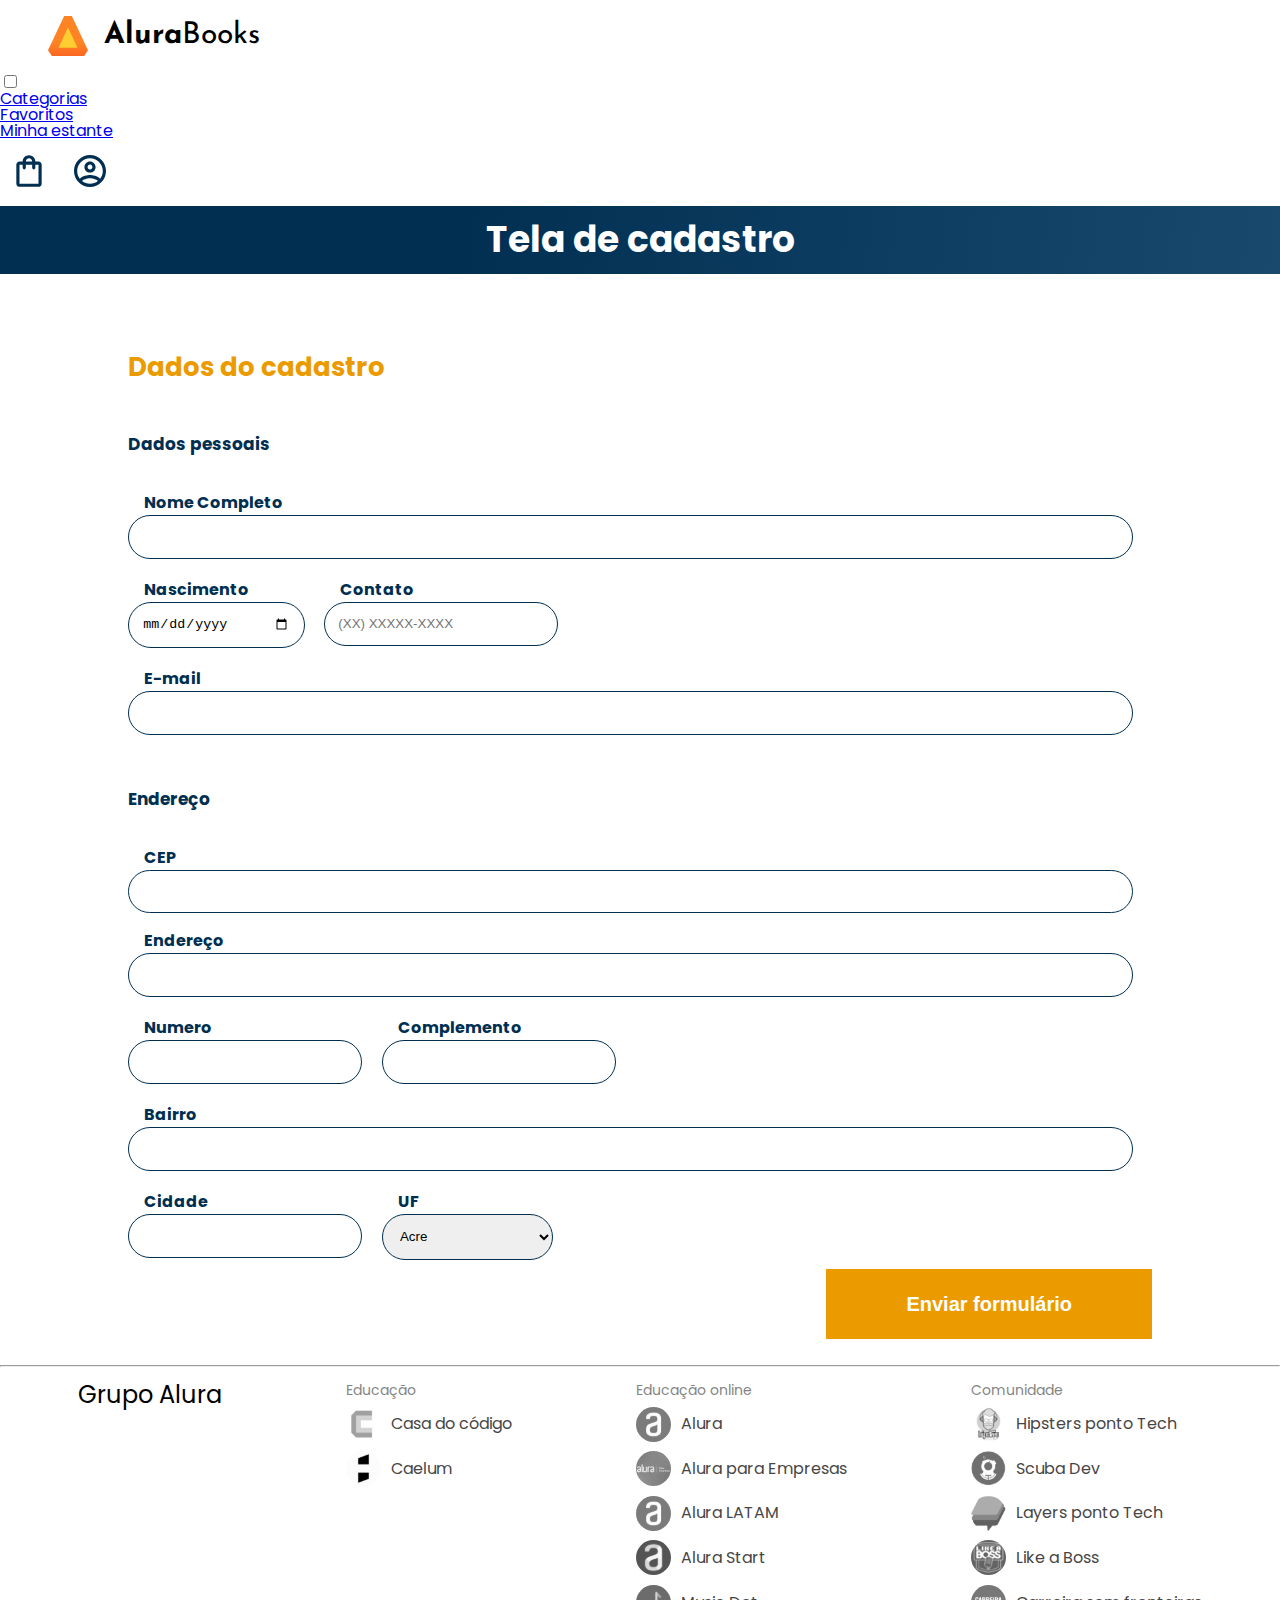
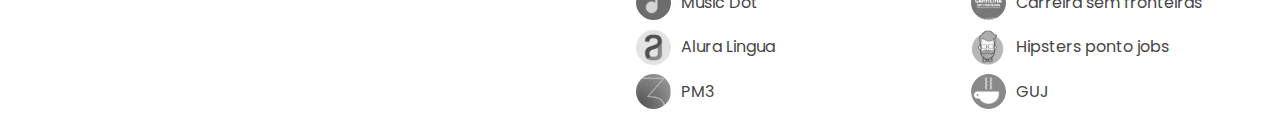
<file: cadastrocliente/index.html>
<!DOCTYPE html>
<html lang="en">

<head>
    <meta charset="UTF-8">
    <meta http-equiv="X-UA-Compatible" content="IE=edge">
    <meta name="viewport" content="width=device-width, initial-scale=1.0">
    <link rel="stylesheet" href="./styles/reset.css">
    <link rel="preconnect" href="https://fonts.googleapis.com">
    <link rel="preconnect" href="https://fonts.gstatic.com" crossorigin>
    <link href="https://fonts.googleapis.com/css2?family=Poppins:wght@300;400;500;700&display=swap" rel="stylesheet">
    <link rel="stylesheet" href="https://unpkg.com/swiper@8/swiper-bundle.min.css" />
    <link href="https://fonts.googleapis.com/css2?family=Josefin+Sans:wght@400;700&display=swap" rel="stylesheet">
    <link rel="stylesheet" href="./styles/styles.css">
    <title>Formulário de cadastro</title>
</head>

<body>

    <header class="cabeçalho">
        <div class="container">
            <input type="checkbox" id="menu" class="container__botao">
            <label for="menu" class="container__rotulo">
                <span class="cabeçalho__menu-hamburguer container__imagem"></span>
            </label>
            <ul class="lista-menu">
                <li class="lista-menu__titulo">Categorias</li>
                <li class="lista-menu__item">
                    <a href="#" class="lista-menu__link">Programação</a>
                </li>
                <li class="lista-menu__item">
                    <a href="#" class="lista-menu__link">Front-end</a>
                </li>
                <li class="lista-menu__item">
                    <a href="#" class="lista-menu__link">Infraestrutura</a>
                </li>
                <li class="lista-menu__item">
                    <a href="#" class="lista-menu__link">Business</a>
                </li>
                <li class="lista-menu__item">
                    <a href="#" class="lista-menu__link">Design & UX</a>
                </li>
            </ul>
            <img src="img/Logo.svg" alt="Logo da Alurabooks" class="container__imagem">
            <h1 class="container__titulo"><b class="container__titulo--negrito">Alura</b>Books</h1>
        </div>

        <ul class="opções">
            <input type="checkbox" id="opções-menu" class="opções__botão">
            <li class="opções__item"><a href="#" class="opções__link">Categorias</a></li>
            <li class="opções__item"><a href="#" class="opções__link">Favoritos</a></li>
            <li class="opções__item"><a href="#" class="opções__link">Minha estante</a></li>
        </ul>

        <div class="container">
            <a href="#"><img src="img/Favoritos.svg" alt="Meus favoritos"
                    class="container__imagem container__imagem-transparente"></a>
            <a href="#" class="container__link">
                <img src="img/Compras.svg" alt="Carrinhos de compras" class="container__imagem">
                <p class="container__texto">Minha sacola</p>
            </a>
            <a href="#" class="container__link">
                <img src="img/Usuario.svg" alt="Meu perfil" class="container__imagem">
                <p class="container__texto">Meu perfil</p>
            </a>
        </div>
    </header>

    <section class="banner">
        <h2 class="banner__titulo">Tela de cadastro</h2>
    </section>

    <main class="principal">
        <h2 class="principal__titulo">Dados do cadastro</h2>

        <form class="principal__formulario" id="formulario" target="_blank"
            onsubmit="location.replace('./cadastro-finalizado.html')">
            <h3 class="principal__subtitulo">Dados pessoais</h3>
            <div class="formulario__campo">
                <label class="campo__etiqueta" for="nome">Nome Completo</label>
                <input name="nome" id="nome" class="campo__escrita" required />
            </div>
            <div class="formulario__dupla">
                <div class="formulario__campo">
                    <label class="campo__etiqueta" for="nascimento">Nascimento</label>
                    <input name="nascimento" id="nascimento" type="date" class="campo__escrita" required />
                </div>
                <div class="formulario__campo">
                    <label class="campo__etiqueta" for="telefone">Contato</label>
                    <input name="telefone" id="telefone" type="tel" placeholder="(XX) XXXXX-XXXX" class="campo__escrita"
                        required />
                </div>
            </div>
            <div class="formulario__campo">
                <label class="campo__etiqueta" for="email">E-mail</label>
                <input name="email" id="email" type="email" class="campo__escrita" required />
            </div>

            <h3 class="principal__subtitulo">Endereço</h3>

            <div class="formulario__campo">
                <label class="campo__etiqueta" for="cep">CEP</label>
                <input name="cep" id="cep" class="campo__escrita" required />
                <div id="erro"></div>
            </div>

            <div class="formulario__campo">
                <label class="campo__etiqueta" for="endereco">Endereço</label>
                <input name="endereco" id="endereco" class="campo__escrita" required />
            </div>
            <div class="formulario__dupla">
                <div class="formulario__campo">
                    <label class="campo__etiqueta" for="numero">Numero</label>
                    <input name="numero" id="numero" class="campo__escrita" required />
                </div>
                <div class="formulario__campo">
                    <label class="campo__etiqueta" for="complemento">Complemento</label>
                    <input name="complemento" id="complemento" class="campo__escrita" />
                </div>
            </div>
            <div class="formulario__campo">
                <label class="campo__etiqueta" for="bairro">Bairro</label>
                <input name="bairro" id="bairro" class="campo__escrita" required />
            </div>
            <div class="formulario__dupla">
                <div class="formulario__campo">
                    <label class="campo__etiqueta" for="cidade">Cidade</label>
                    <input name="cidade" id="cidade" class="campo__escrita" required />
                </div>

                <div class="formulario__campo">
                    <label class="campo__etiqueta" for="estado">UF</label>
                    <select id="estado" name="estado" class="campo__escrita">
                        <option value="AC">Acre</option>
                        <option value="AL">Alagoas</option>
                        <option value="AP">Amapá</option>
                        <option value="AM">Amazonas</option>
                        <option value="BA">Bahia</option>
                        <option value="CE">Ceará</option>
                        <option value="DF">Distrito Federal</option>
                        <option value="ES">Espírito Santo</option>
                        <option value="GO">Goiás</option>
                        <option value="MA">Maranhão</option>
                        <option value="MT">Mato Grosso</option>
                        <option value="MS">Mato Grosso do Sul</option>
                        <option value="MG">Minas Gerais</option>
                        <option value="PA">Pará</option>
                        <option value="PB">Paraíba</option>
                        <option value="PR">Paraná</option>
                        <option value="PE">Pernambuco</option>
                        <option value="PI">Piauí</option>
                        <option value="RJ">Rio de Janeiro</option>
                        <option value="RN">Rio Grande do Norte</option>
                        <option value="RS">Rio Grande do Sul</option>
                        <option value="RO">Rondônia</option>
                        <option value="RR">Roraima</option>
                        <option value="SC">Santa Catarina</option>
                        <option value="SP">São Paulo</option>
                        <option value="SE">Sergipe</option>
                        <option value="TO">Tocantins</option>
                        <option value="EX">Estrangeiro</option>
                    </select>
                </div>

            </div>


            <input type="submit" value="Enviar formulário" class="formulario__botao" id="enviar">
        </form>
    </main>

    <hr>
    <footer class="rodapé">
        <h2 class="rodapé__titulo">Grupo Alura</h2>
        <ul class="lista-rodapé">
            <li class="lista-rodapé__titulo">Educação</li>
            <li class="lista-rodapé__item">
                <img src="img/CasaDoCodigo.svg" alt="Logo da casa do código">
                <a href="https://www.casadocodigo.com.br/" class="lista-rodapé__link">Casa do código</a>
            </li>
            <li class="lista-rodapé__item">
                <img src="img/Caelum.svg" alt="Logo da caelum">
                <a href="https://caelum.com.br/" class="lista-rodapé__link">Caelum</a>
            </li>
        </ul>

        <ul class="lista-rodapé">
            <li class="lista-rodapé__titulo">Educação online</li>
            <li class="lista-rodapé__item">
                <img src="img/Alura.svg" alt="Logo da Alura">
                <a href="https://www.alura.com.br/" class="lista-rodapé__link">Alura</a>
            </li>
            <li class="lista-rodapé__item">
                <img src="img/AluraEmpresas.svg" alt="Logo da Alura para Empresas">
                <a href="https://www.alura.com.br/empresas" class="lista-rodapé__link">Alura para Empresas</a>
            </li>
            <li class="lista-rodapé__item">
                <img src="img/AluraLATAM.svg" alt="Logo da Alura Latam">
                <a href="https://www.aluracursos.com/" class="lista-rodapé__link">Alura LATAM</a>
            </li>
            <li class="lista-rodapé__item">
                <img src="img/AluraStart.svg" alt="Logo da Alura START">
                <a href="https://www.alurastart.com.br/" class="lista-rodapé__link">Alura Start</a>
            </li>
            <li class="lista-rodapé__item">
                <img src="img/MusicDot.svg" alt="Logo da Music Dot">
                <a href="https://www.musicdot.com.br/" class="lista-rodapé__link">Music Dot</a>
            </li>
            <li class="lista-rodapé__item">
                <img src="img/AluraLingua.svg" alt="Logo da Alura Lingua">
                <a href="https://www.aluralingua.com.br/" class="lista-rodapé__link">Alura Lingua</a>
            </li>
            <li class="lista-rodapé__item">
                <img src="img/PM3.svg" alt="Logo da PM3">
                <a href="https://www.cursospm3.com.br/" class="lista-rodapé__link">PM3</a>
            </li>
        </ul>

        <ul class="lista-rodapé">
            <li class="lista-rodapé__titulo">Comunidade</li>
            <li class="lista-rodapé__item">
                <img src="img/HipstersTech.svg" alt="Logo do Hipsters ponto Tech">
                <a href="https://hipsters.tech/" class="lista-rodapé__link">Hipsters ponto Tech</a>
            </li>
            <li class="lista-rodapé__item">
                <img src="img/ScubaDev.svg" alt="Logo do Scuba Dev">
                <a href="https://scuba.dev.br/" class="lista-rodapé__link">Scuba Dev</a>
            </li>
            <li class="lista-rodapé__item">
                <img src="img/LayersTech.svg" alt="Logo do Layers ponto Tech">
                <a href="https://layerspontotech.com.br/" class="lista-rodapé__link">Layers ponto Tech</a>
            </li>
            <li class="lista-rodapé__item">
                <img src="img/LikeABoss.svg" alt="Logo do Like a Boss">
                <a href="https://likeaboss.com.br/" class="lista-rodapé__link">Like a Boss</a>
            </li>
            <li class="lista-rodapé__item">
                <img src="img/CarreiraSemFronteira.svg" alt="Logo do Carreira sem fronteiras">
                <a href="https://www.carreirasemfronteiras.com.br/" class="lista-rodapé__link">Carreira sem
                    fronteiras</a>
            </li>
            <li class="lista-rodapé__item">
                <img src="img/HipstersJobs.svg" alt="Logo do Hipsters ponto jobs">
                <a href="https://hipsters.jobs/" class="lista-rodapé__link">Hipsters ponto jobs</a>
            </li>
            <li class="lista-rodapé__item">
                <img src="img/GUJ.svg" alt="Logo do GUJ">
                <a href="https://www.guj.com.br/" class="lista-rodapé__link">GUJ</a>
            </li>
        </ul>
    </footer>

    <script src="script.js"></script>
</body>

</html>
</file>
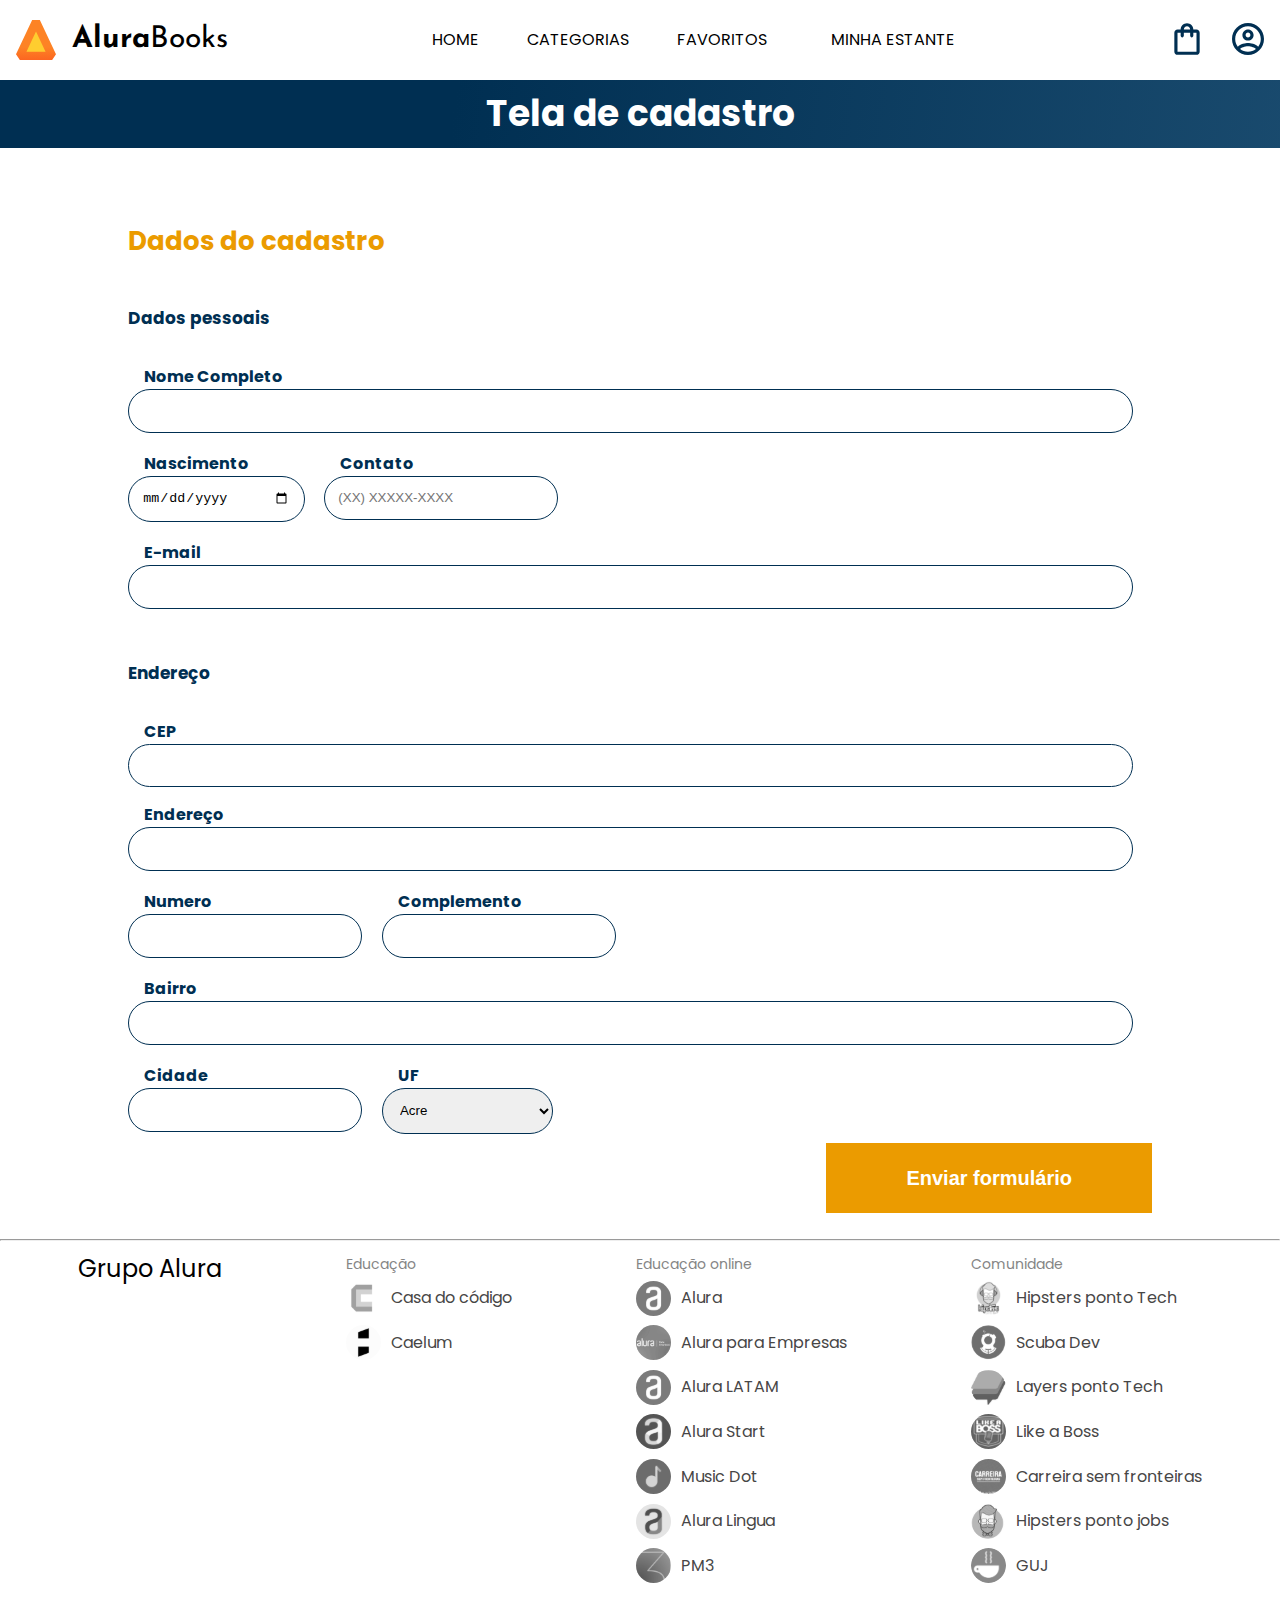
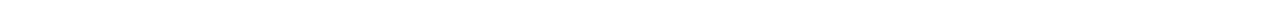
<file: cadastrocliente/cadastro.html>
<!DOCTYPE html>
<html lang="pt-br">

<head>
    <meta charset="UTF-8">
    <meta http-equiv="X-UA-Compatible" content="IE=edge">
    <meta name="viewport" content="width=device-width, initial-scale=1.0">
    <link rel="shortcut icon" type="image/jpg" href="./Logo.ico">
    <title>Formulário de cadastro</title>

    <link rel="stylesheet" href="./styles/reset.css">
    <link rel="preconnect" href="https://fonts.googleapis.com">
    <link rel="preconnect" href="https://fonts.gstatic.com" crossorigin>
    <link href="https://fonts.googleapis.com/css2?family=Poppins:wght@300;400;500;700&display=swap" rel="stylesheet">
    <link rel="stylesheet" href="https://unpkg.com/swiper@8/swiper-bundle.min.css" />
    <link href="https://fonts.googleapis.com/css2?family=Josefin+Sans:wght@400;700&display=swap" rel="stylesheet">
    <link rel="stylesheet" href="./styles/styles.css">
</head>

<body>

    <header class="cabecalho">
        <div class="container">
            <input type="checkbox" id="menu" class="container__botao">
            <label for="menu" class="container__rotulo">
                <span class="cabecalho__menu-hamburguer container__imagem"></span>
            </label>
            <ul class="lista-menu">
                <li class="lista-menu__titulo">Categorias</li>
                <li class="lista-menu__item">
                    <a href="../index.html" class="lista-menu__link">Home</a>
                </li>
                <li class="lista-menu__item">
                    <a href="#" class="lista-menu__link">Programação</a>
                </li>
                <li class="lista-menu__item">
                    <a href="#" class="lista-menu__link">Front-end</a>
                </li>
                <li class="lista-menu__item">
                    <a href="#" class="lista-menu__link">Infraestrutura</a>
                </li>
                <li class="lista-menu__item">
                    <a href="#" class="lista-menu__link">Business</a>
                </li>
                <li class="lista-menu__item">
                    <a href="#" class="lista-menu__link">Design & UX</a>
                </li>
            </ul>
            <img src="img/Logo.svg" alt="Logo da Alurabooks" class="container__imagem">
            <h1 class="container__titulo"><b class="container__titulo--negrito">Alura</b>Books</h1>
        </div>

        <ul class="opcoes">
            <input type="checkbox" id="opcoes-menu" class="opcoes__botao">
            <li class="opcoes__item"><a href="../index.html" class="opcoes__link">Home</a></li>
            <label for="opcoes-menu" class="opcoes__rotulo">
                <li class="opcoes__item">Categorias</li>
            </label>

            <ul class="lista-menu">
                <li class="lista-menu__item">
                    <a href="#" class="lista-menu__link">Programação</a>
                </li>
                <li class="lista-menu__item">
                    <a href="#" class="lista-menu__link">Front-End</a>
                </li>
                <li class="lista-menu__item">
                    <a href="#" class="lista-menu__link">Infraestrutura</a>
                </li>
                <li class="lista-menu__item">
                    <a href="#" class="lista-menu__link">Business</a>
                </li>
                <li class="lista-menu__item">
                    <a href="#" class="lista-menu__link">Design & UX</a>
                </li>
            </ul>

            <li class="opcoes__item"><a href="#" class="opcoes__link">Favoritos</a></li>
            <li class="opcoes__item"><a href="#" class="opcoes__link">Minha estante</a></li>
        </ul>

        <div class="container">
            <a href="#"><img src="img/Favoritos.svg" alt="Meus favoritos"
                    class="container__imagem container__imagem-transparente"></a>
            <a href="#" class="container__link">
                <img src="img/Compras.svg" alt="Carrinhos de compras" class="container__imagem">
                <p class="container__texto">Minha sacola</p>
            </a>
            <a href="#" class="container__link">
                <img src="img/Usuario.svg" alt="Meu perfil" class="container__imagem">
                <p class="container__texto">Meu perfil</p>
            </a>
        </div>
    </header>

    <section class="banner">
        <h2 class="banner__titulo">Tela de cadastro</h2>
    </section>

    <main class="principal">
        <h2 class="principal__titulo">Dados do cadastro</h2>

        <form class="principal__formulario" id="formulario" target="_blank"
            onsubmit="location.replace('./cadastro-finalizado.html')">
            <h3 class="principal__subtitulo">Dados pessoais</h3>
            <div class="formulario__campo">
                <label class="campo__etiqueta" for="nome">Nome Completo</label>
                <input name="nome" id="nome" class="campo__escrita" required />
            </div>
            <div class="formulario__dupla">
                <div class="formulario__campo">
                    <label class="campo__etiqueta" for="nascimento">Nascimento</label>
                    <input name="nascimento" id="nascimento" type="date" class="campo__escrita" required />
                </div>
                <div class="formulario__campo">
                    <label class="campo__etiqueta" for="telefone">Contato</label>
                    <input name="telefone" id="telefone" type="tel" placeholder="(XX) XXXXX-XXXX" class="campo__escrita"
                        required />
                </div>
            </div>
            <div class="formulario__campo">
                <label class="campo__etiqueta" for="email">E-mail</label>
                <input name="email" id="email" type="email" class="campo__escrita" required />
            </div>

            <h3 class="principal__subtitulo">Endereço</h3>

            <div class="formulario__campo">
                <label class="campo__etiqueta" for="cep">CEP</label>
                <input name="cep" id="cep" class="campo__escrita" required />
                <div id="erro"></div>
            </div>

            <div class="formulario__campo">
                <label class="campo__etiqueta" for="endereco">Endereço</label>
                <input name="endereco" id="endereco" class="campo__escrita" required />
            </div>
            <div class="formulario__dupla">
                <div class="formulario__campo">
                    <label class="campo__etiqueta" for="numero">Numero</label>
                    <input name="numero" id="numero" class="campo__escrita" required />
                </div>
                <div class="formulario__campo">
                    <label class="campo__etiqueta" for="complemento">Complemento</label>
                    <input name="complemento" id="complemento" class="campo__escrita" />
                </div>
            </div>
            <div class="formulario__campo">
                <label class="campo__etiqueta" for="bairro">Bairro</label>
                <input name="bairro" id="bairro" class="campo__escrita" required />
            </div>
            <div class="formulario__dupla">
                <div class="formulario__campo">
                    <label class="campo__etiqueta" for="cidade">Cidade</label>
                    <input name="cidade" id="cidade" class="campo__escrita" required />
                </div>

                <div class="formulario__campo">
                    <label class="campo__etiqueta" for="estado">UF</label>
                    <select id="estado" name="estado" class="campo__escrita">
                        <option value="AC">Acre</option>
                        <option value="AL">Alagoas</option>
                        <option value="AP">Amapá</option>
                        <option value="AM">Amazonas</option>
                        <option value="BA">Bahia</option>
                        <option value="CE">Ceará</option>
                        <option value="DF">Distrito Federal</option>
                        <option value="ES">Espírito Santo</option>
                        <option value="GO">Goiás</option>
                        <option value="MA">Maranhão</option>
                        <option value="MT">Mato Grosso</option>
                        <option value="MS">Mato Grosso do Sul</option>
                        <option value="MG">Minas Gerais</option>
                        <option value="PA">Pará</option>
                        <option value="PB">Paraíba</option>
                        <option value="PR">Paraná</option>
                        <option value="PE">Pernambuco</option>
                        <option value="PI">Piauí</option>
                        <option value="RJ">Rio de Janeiro</option>
                        <option value="RN">Rio Grande do Norte</option>
                        <option value="RS">Rio Grande do Sul</option>
                        <option value="RO">Rondônia</option>
                        <option value="RR">Roraima</option>
                        <option value="SC">Santa Catarina</option>
                        <option value="SP">São Paulo</option>
                        <option value="SE">Sergipe</option>
                        <option value="TO">Tocantins</option>
                        <option value="EX">Estrangeiro</option>
                    </select>
                </div>

            </div>


            <input type="submit" value="Enviar formulário" class="formulario__botao" id="enviar">
        </form>
    </main>

    <hr>
    <footer class="rodapé">
        <h2 class="rodapé__titulo">Grupo Alura</h2>
        <ul class="lista-rodapé">
            <li class="lista-rodapé__titulo">Educação</li>
            <li class="lista-rodapé__item">
                <img src="img/CasaDoCodigo.svg" alt="Logo da casa do código">
                <a href="https://www.casadocodigo.com.br/" class="lista-rodapé__link">Casa do código</a>
            </li>
            <li class="lista-rodapé__item">
                <img src="img/Caelum.svg" alt="Logo da caelum">
                <a href="https://caelum.com.br/" class="lista-rodapé__link">Caelum</a>
            </li>
        </ul>

        <ul class="lista-rodapé">
            <li class="lista-rodapé__titulo">Educação online</li>
            <li class="lista-rodapé__item">
                <img src="img/Alura.svg" alt="Logo da Alura">
                <a href="https://www.alura.com.br/" class="lista-rodapé__link">Alura</a>
            </li>
            <li class="lista-rodapé__item">
                <img src="img/AluraEmpresas.svg" alt="Logo da Alura para Empresas">
                <a href="https://www.alura.com.br/empresas" class="lista-rodapé__link">Alura para Empresas</a>
            </li>
            <li class="lista-rodapé__item">
                <img src="img/AluraLATAM.svg" alt="Logo da Alura Latam">
                <a href="https://www.aluracursos.com/" class="lista-rodapé__link">Alura LATAM</a>
            </li>
            <li class="lista-rodapé__item">
                <img src="img/AluraStart.svg" alt="Logo da Alura START">
                <a href="https://www.alurastart.com.br/" class="lista-rodapé__link">Alura Start</a>
            </li>
            <li class="lista-rodapé__item">
                <img src="img/MusicDot.svg" alt="Logo da Music Dot">
                <a href="https://www.musicdot.com.br/" class="lista-rodapé__link">Music Dot</a>
            </li>
            <li class="lista-rodapé__item">
                <img src="img/AluraLingua.svg" alt="Logo da Alura Lingua">
                <a href="https://www.aluralingua.com.br/" class="lista-rodapé__link">Alura Lingua</a>
            </li>
            <li class="lista-rodapé__item">
                <img src="img/PM3.svg" alt="Logo da PM3">
                <a href="https://www.cursospm3.com.br/" class="lista-rodapé__link">PM3</a>
            </li>
        </ul>

        <ul class="lista-rodapé">
            <li class="lista-rodapé__titulo">Comunidade</li>
            <li class="lista-rodapé__item">
                <img src="img/HipstersTech.svg" alt="Logo do Hipsters ponto Tech">
                <a href="https://hipsters.tech/" class="lista-rodapé__link">Hipsters ponto Tech</a>
            </li>
            <li class="lista-rodapé__item">
                <img src="img/ScubaDev.svg" alt="Logo do Scuba Dev">
                <a href="https://scuba.dev.br/" class="lista-rodapé__link">Scuba Dev</a>
            </li>
            <li class="lista-rodapé__item">
                <img src="img/LayersTech.svg" alt="Logo do Layers ponto Tech">
                <a href="https://layerspontotech.com.br/" class="lista-rodapé__link">Layers ponto Tech</a>
            </li>
            <li class="lista-rodapé__item">
                <img src="img/LikeABoss.svg" alt="Logo do Like a Boss">
                <a href="https://likeaboss.com.br/" class="lista-rodapé__link">Like a Boss</a>
            </li>
            <li class="lista-rodapé__item">
                <img src="img/CarreiraSemFronteira.svg" alt="Logo do Carreira sem fronteiras">
                <a href="https://www.carreirasemfronteiras.com.br/" class="lista-rodapé__link">Carreira sem
                    fronteiras</a>
            </li>
            <li class="lista-rodapé__item">
                <img src="img/HipstersJobs.svg" alt="Logo do Hipsters ponto jobs">
                <a href="https://hipsters.jobs/" class="lista-rodapé__link">Hipsters ponto jobs</a>
            </li>
            <li class="lista-rodapé__item">
                <img src="img/GUJ.svg" alt="Logo do GUJ">
                <a href="https://www.guj.com.br/" class="lista-rodapé__link">GUJ</a>
            </li>
        </ul>
    </footer>

    <script src="script.js"></script>
</body>

</html>
</file>
<file: cadastrocliente/styles/styles.css>
@import url("header.css");
@import url("banner.css");
@import url("formulario.css");
@import url("rodape.css");
@import url("cadastro.css");

:root {
    --cor-de-fundo: #EBECEE;
    --branco: #FFFFFF;
    --laranja: #EB9B00;
    --azul-degrade: linear-gradient(97.54deg, #002F52 35.49%, #326589 165.37%);
    --fonte-principal: "Poppins";
    --azul: #002F52;
    --fonte-secundario: "Josefin Sans";
    --preto: #000000;
    --cinza: #474646;
    --cinza-claro: #858585;
    --vermelho: #D94937;
}

body {
    background-color: var(--branco);
    font-family: var(--fonte-principal);
    font-size: 16px;
    font-weight: 400;
}
</file>
